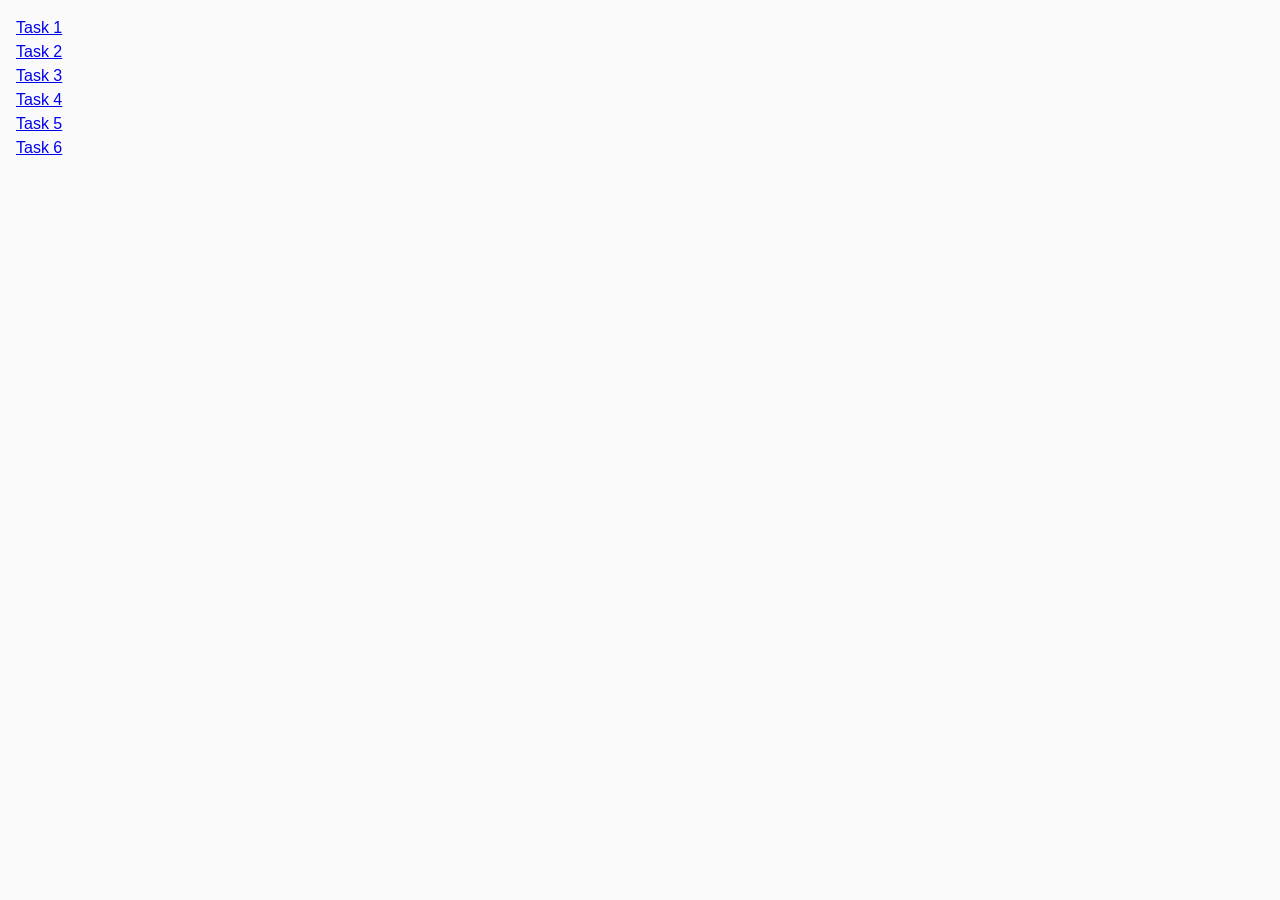
<file: index.html>
<!DOCTYPE html>
<html lang="ru">
  <head>
    <meta charset="UTF-8" />
    <meta http-equiv="X-UA-Compatible" content="IE=edge" />
    <meta name="viewport" content="width=device-width, initial-scale=1.0" />
    <title>Homework 7</title>
    <link rel="stylesheet" href="css/common.css" />
  </head>
  <body>
    <ul>
      <li><a href="task-1.html">Task 1</a></li>
      <li><a href="task-2.html">Task 2</a></li>
      <li><a href="task-3.html">Task 3</a></li>
      <li><a href="task-4.html">Task 4</a></li>
      <li><a href="task-5.html">Task 5</a></li>
      <li><a href="task-6.html">Task 6</a></li>
    </ul>
  </body>
</html>
</file>
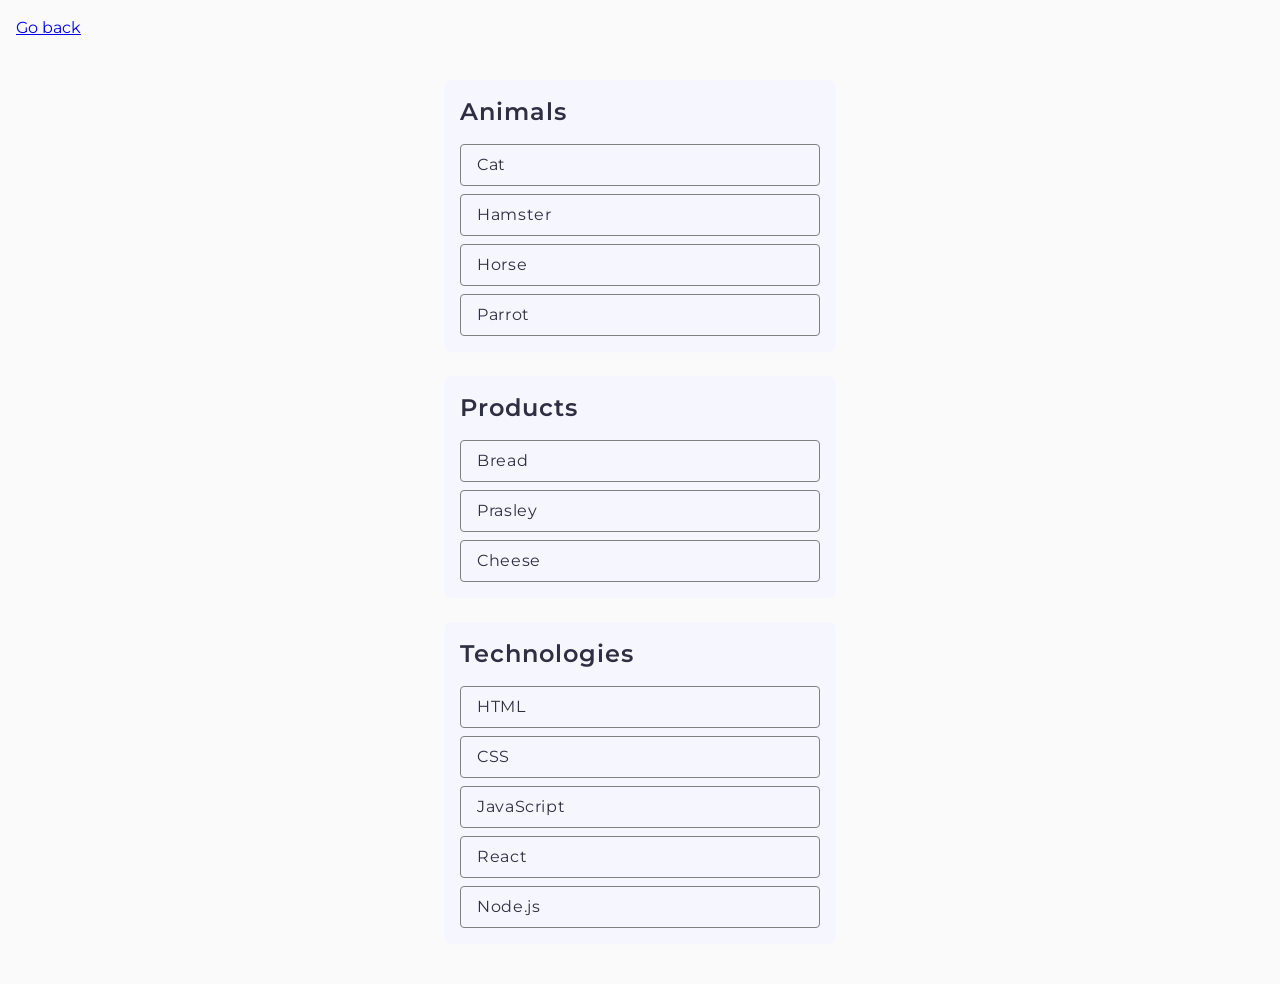
<file: task-01.html>
<!DOCTYPE html>
<html lang="ru">
  <head>
    <meta charset="UTF-8" />
    <meta http-equiv="X-UA-Compatible" content="IE=edge" />
    <meta name="viewport" content="width=device-width, initial-scale=1.0" />
    <title>Task 1</title>
    <link rel="preconnect" href="https://fonts.googleapis.com">
    <link rel="preconnect" href="https://fonts.gstatic.com" crossorigin>
    <link href="https://fonts.googleapis.com/css2?family=Montserrat:wght@400;600&display=swap" rel="stylesheet">
    <link rel="stylesheet" href="css/common.css" />
  </head>
  <body>
    <p><a href="index.html">Go back</a></p>

    <ul id="categories">
      <li class="item">
        <h2>Animals</h2>

        <ul>
          <li>Cat</li>
          <li>Hamster</li>
          <li>Horse</li>
          <li>Parrot</li>
        </ul>
      </li>
      <li class="item">
        <h2>Products</h2>

        <ul>
          <li>Bread</li>
          <li>Prasley</li>
          <li>Cheese</li>
        </ul>
      </li>
      <li class="item">
        <h2>Technologies</h2>

        <ul>
          <li>HTML</li>
          <li>CSS</li>
          <li>JavaScript</li>
          <li>React</li>
          <li>Node.js</li>
        </ul>
      </li>
    </ul>

    <script src="./js/task-01.js" type="module"></script>
  </body>
</html>
</file>
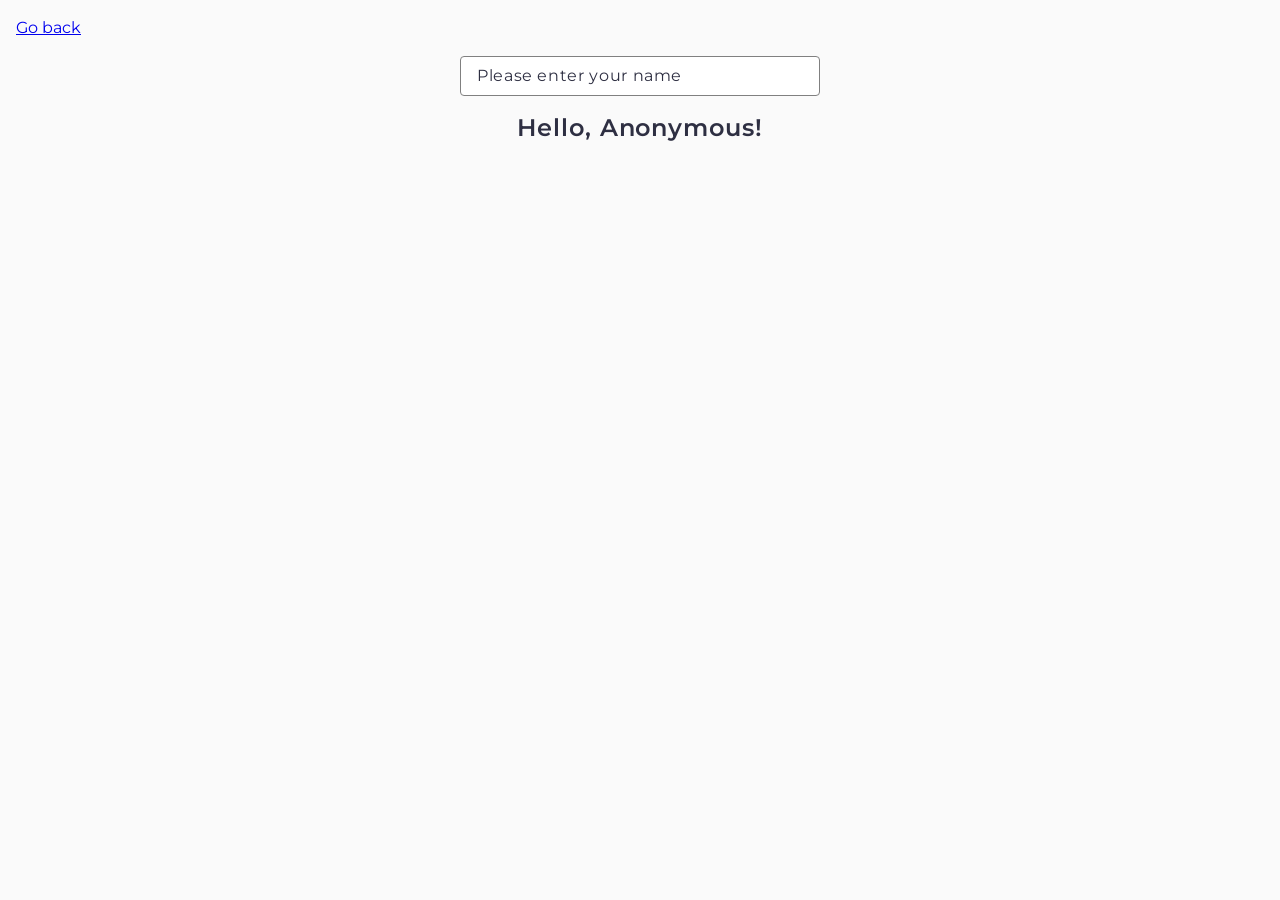
<file: task-03.html>
<!DOCTYPE html>
<html lang="ru">
  <head>
    <meta charset="UTF-8" />
    <meta http-equiv="X-UA-Compatible" content="IE=edge" />
    <meta name="viewport" content="width=device-width, initial-scale=1.0" />
    <title>Task 3</title>
    <link href="https://fonts.googleapis.com/css2?family=Montserrat:wght@400;600&display=swap" rel="stylesheet">
    <link rel="stylesheet" href="css/common.css" />
  </head>
  <body>
    <p><a href="index.html">Go back</a></p>

    <input type="text" id="name-input" placeholder="Please enter your name" />
    <h1>Hello, <span id="name-output">Anonymous</span>!</h1>

    <script src="./js/task-03.js" type="module"></script>
  </body>
</html>
</file>
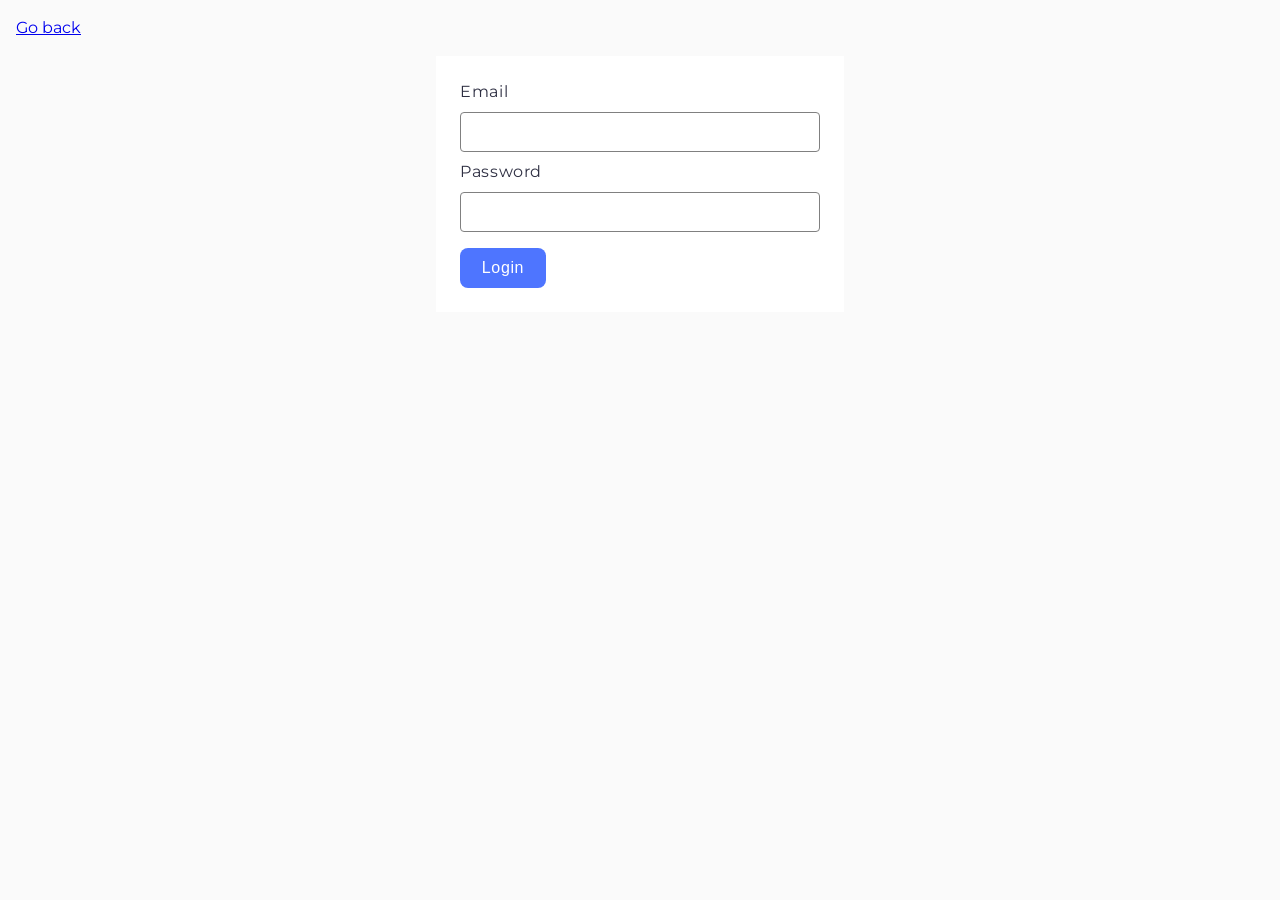
<file: task-04.html>
<!DOCTYPE html>
<html lang="ru">
  <head>
    <meta charset="UTF-8" />
    <meta http-equiv="X-UA-Compatible" content="IE=edge" />
    <meta name="viewport" content="width=device-width, initial-scale=1.0" />
    <title>Task 4</title>
    <link href="https://fonts.googleapis.com/css2?family=Montserrat:wght@400;600&display=swap" rel="stylesheet">
    <link rel="stylesheet" href="css/common.css" />
  </head>
  <body>
    <p><a href="index.html">Go back</a></p>

    <form class="login-form">
      <label>
        Email
        <input type="email" name="email" />
      </label>
      <label>
        Password
        <input type="password" name="password" />
      </label>
      <button type="submit">Login</button>
    </form>

    <script src="./js/task-04.js" type="module"></script>
  </body>
</html>
</file>
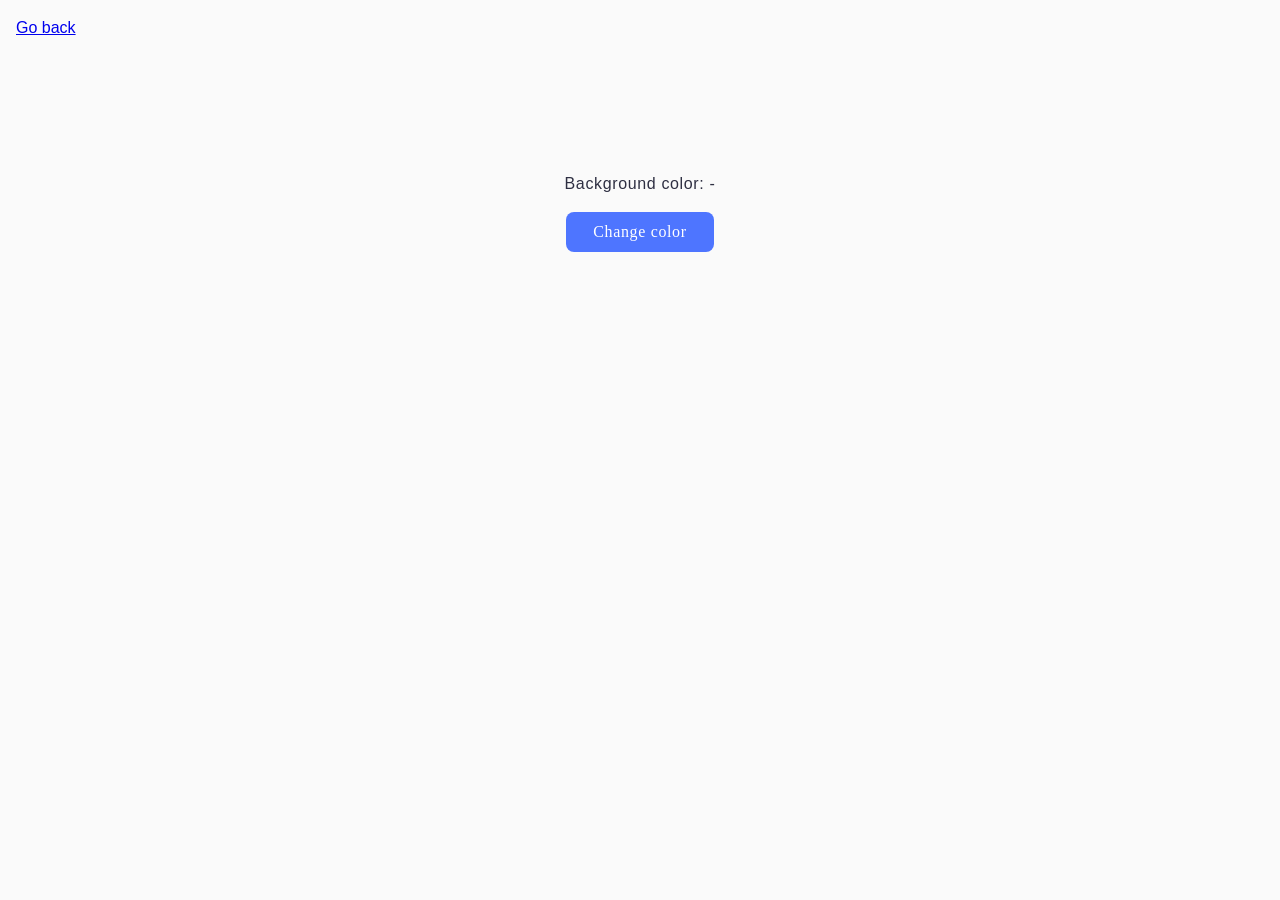
<file: task-05.html>
<!DOCTYPE html>
<html lang="ru">
  <head>
    <meta charset="UTF-8" />
    <meta http-equiv="X-UA-Compatible" content="IE=edge" />
    <meta name="viewport" content="width=device-width, initial-scale=1.0" />
    <title>Task 5</title>
    <link rel="stylesheet" href="css/common.css" />
  </head>
  <body>
    <p><a href="index.html">Go back</a></p>

    <div class="widget">
      <p>Background color: <span class="color">-</span></p>
      <button type="button" class="change-color">Change color</button>
    </div>

    <script src="./js/task-05.js" type="module"></script>
  </body>
</html>
</file>
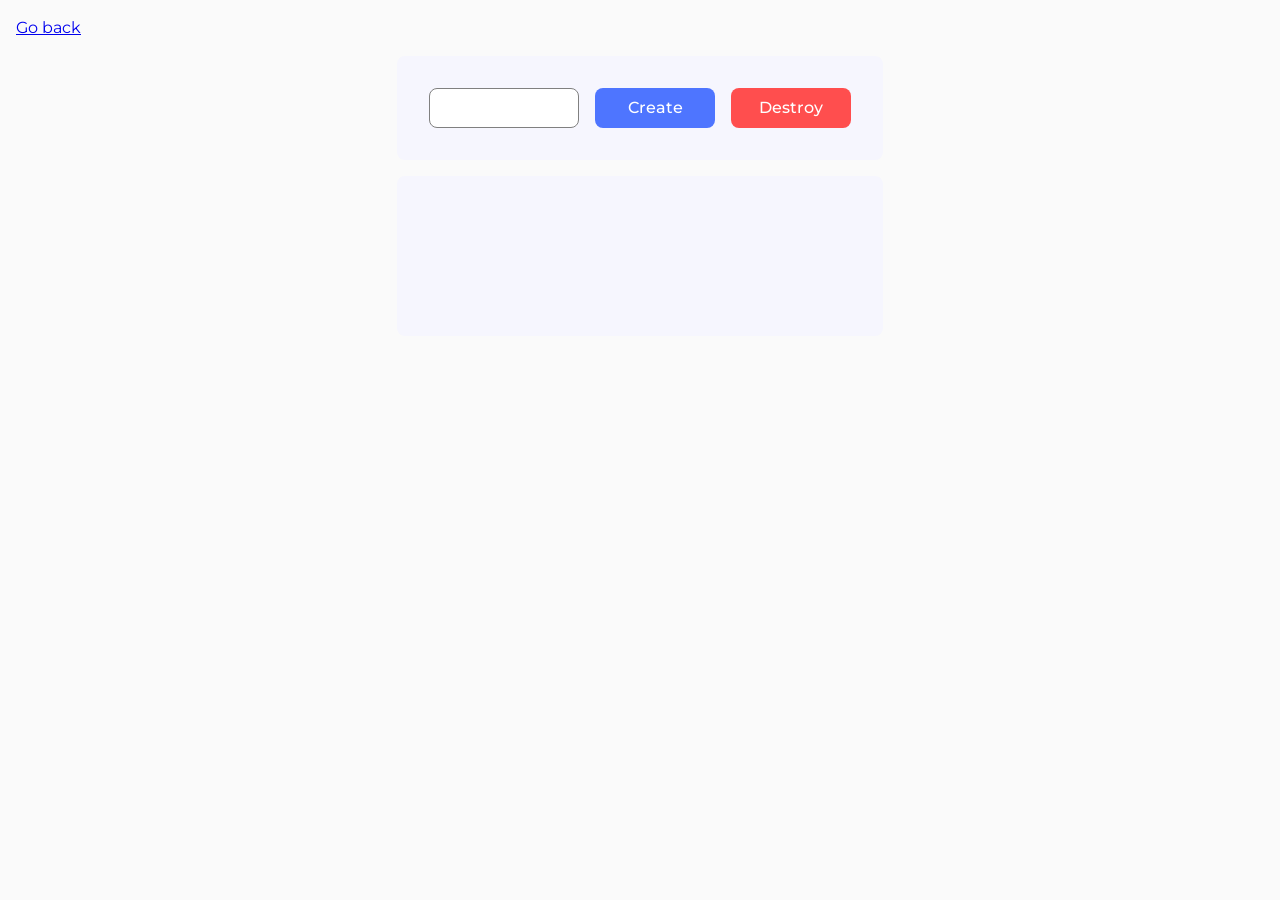
<file: task-06.html>
<!DOCTYPE html>
<html lang="ru">
  <head>
    <meta charset="UTF-8" />
    <meta http-equiv="X-UA-Compatible" content="IE=edge" />
    <meta name="viewport" content="width=device-width, initial-scale=1.0" />
    <title>Task 6</title>
    <link href="https://fonts.googleapis.com/css2?family=Montserrat:wght@400;600&display=swap" rel="stylesheet">
    <link rel="stylesheet" href="css/common.css" />
  </head>
  <body>
    <p><a href="index.html">Go back</a></p>

    <div id="controls">
      <input type="number" min="1" max="100" step="1" />
      <button type="button" data-create>Create</button>
      <button type="button" data-destroy>Destroy</button>
    </div>

    <div id="boxes">
     
    </div>

    <script src="./js/task-06.js" type="module"></script>
  </body>
</html>
</file>
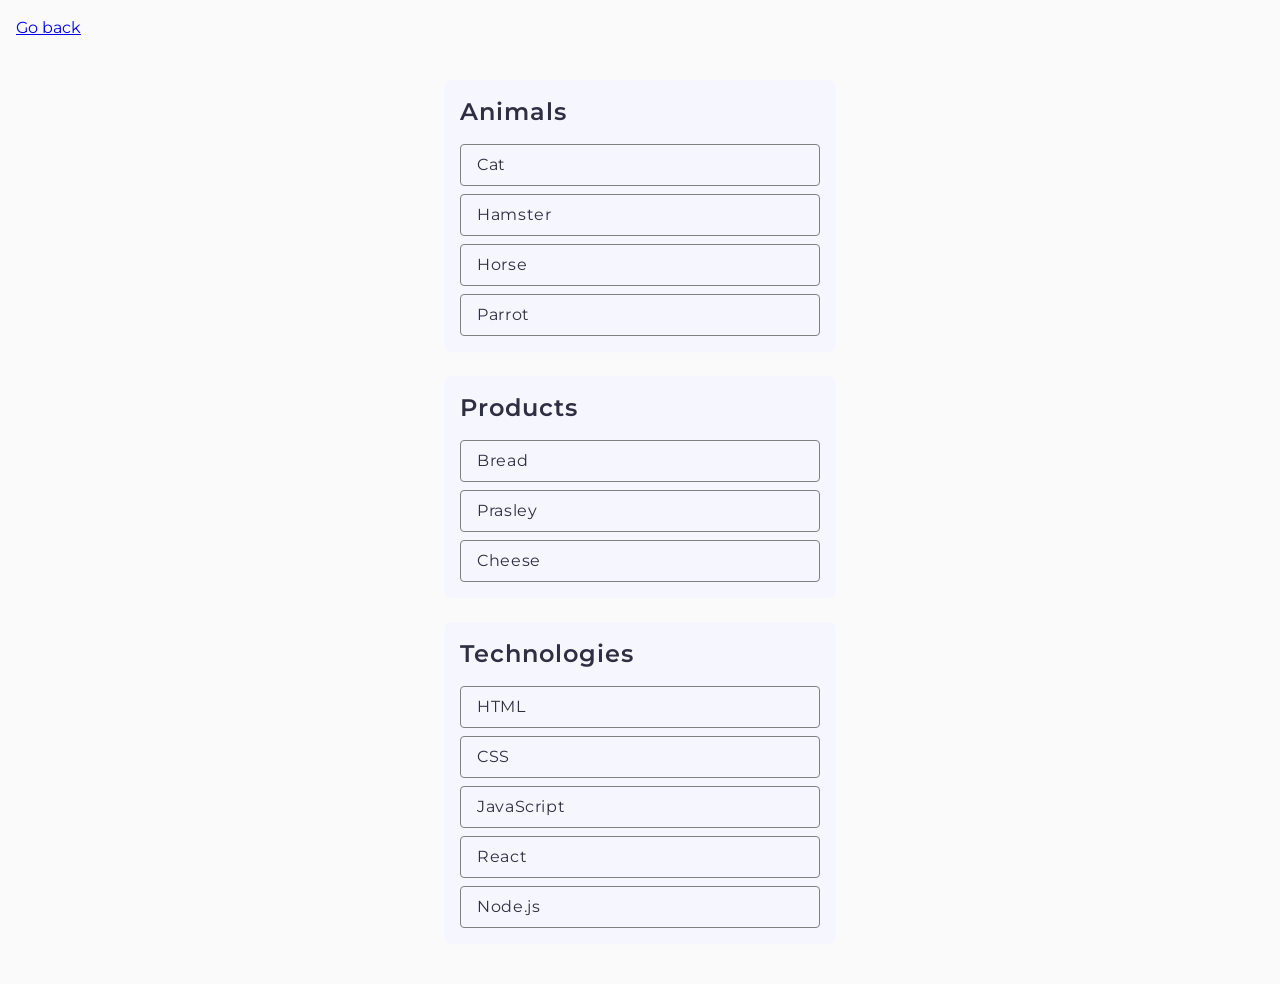
<file: task-1.html>
<!DOCTYPE html>
<html lang="ru">
  <head>
    <meta charset="UTF-8" />
    <meta http-equiv="X-UA-Compatible" content="IE=edge" />
    <meta name="viewport" content="width=device-width, initial-scale=1.0" />
    <title>Task 1</title>
    <link rel="preconnect" href="https://fonts.googleapis.com">
    <link rel="preconnect" href="https://fonts.gstatic.com" crossorigin>
    <link href="https://fonts.googleapis.com/css2?family=Montserrat:wght@400;600&display=swap" rel="stylesheet">
    <link rel="stylesheet" href="css/common.css" />
  </head>
  <body>
    <p><a href="index.html">Go back</a></p>

    <ul id="categories">
      <li class="item">
        <h2>Animals</h2>

        <ul>
          <li>Cat</li>
          <li>Hamster</li>
          <li>Horse</li>
          <li>Parrot</li>
        </ul>
      </li>
      <li class="item">
        <h2>Products</h2>

        <ul>
          <li>Bread</li>
          <li>Prasley</li>
          <li>Cheese</li>
        </ul>
      </li>
      <li class="item">
        <h2>Technologies</h2>

        <ul>
          <li>HTML</li>
          <li>CSS</li>
          <li>JavaScript</li>
          <li>React</li>
          <li>Node.js</li>
        </ul>
      </li>
    </ul>

    <script src="./js/task-1.js" type="module"></script>
  </body>
</html>
</file>
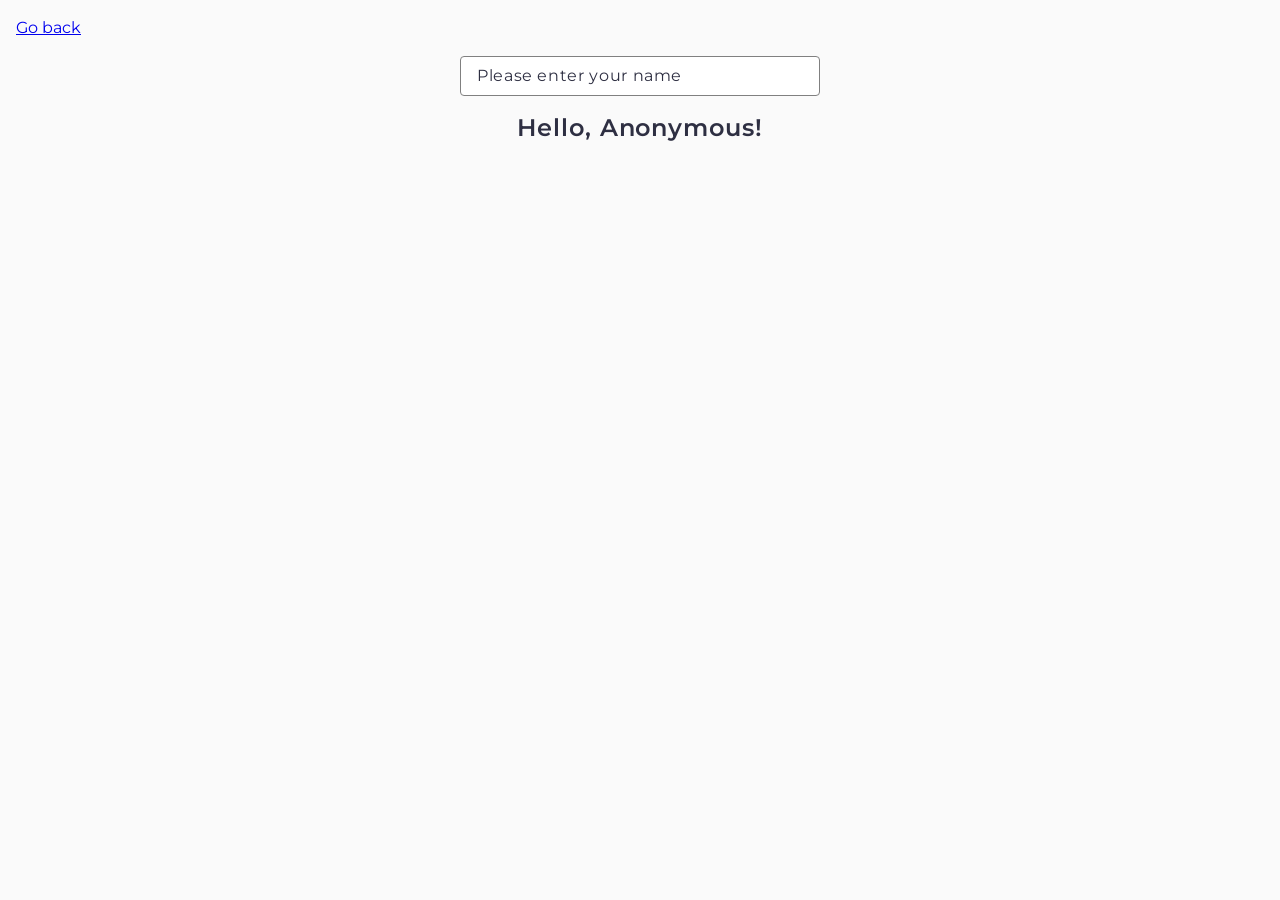
<file: task-3.html>
<!DOCTYPE html>
<html lang="ru">
  <head>
    <meta charset="UTF-8" />
    <meta http-equiv="X-UA-Compatible" content="IE=edge" />
    <meta name="viewport" content="width=device-width, initial-scale=1.0" />
    <title>Task 3</title>
    <link href="https://fonts.googleapis.com/css2?family=Montserrat:wght@400;600&display=swap" rel="stylesheet">
    <link rel="stylesheet" href="css/common.css" />
  </head>
  <body>
    <p><a href="index.html">Go back</a></p>

    <input type="text" id="name-input" placeholder="Please enter your name" />
    <h1>Hello, <span id="name-output">Anonymous</span>!</h1>

    <script src="./js/task-3.js" type="module"></script>
  </body>
</html>
</file>
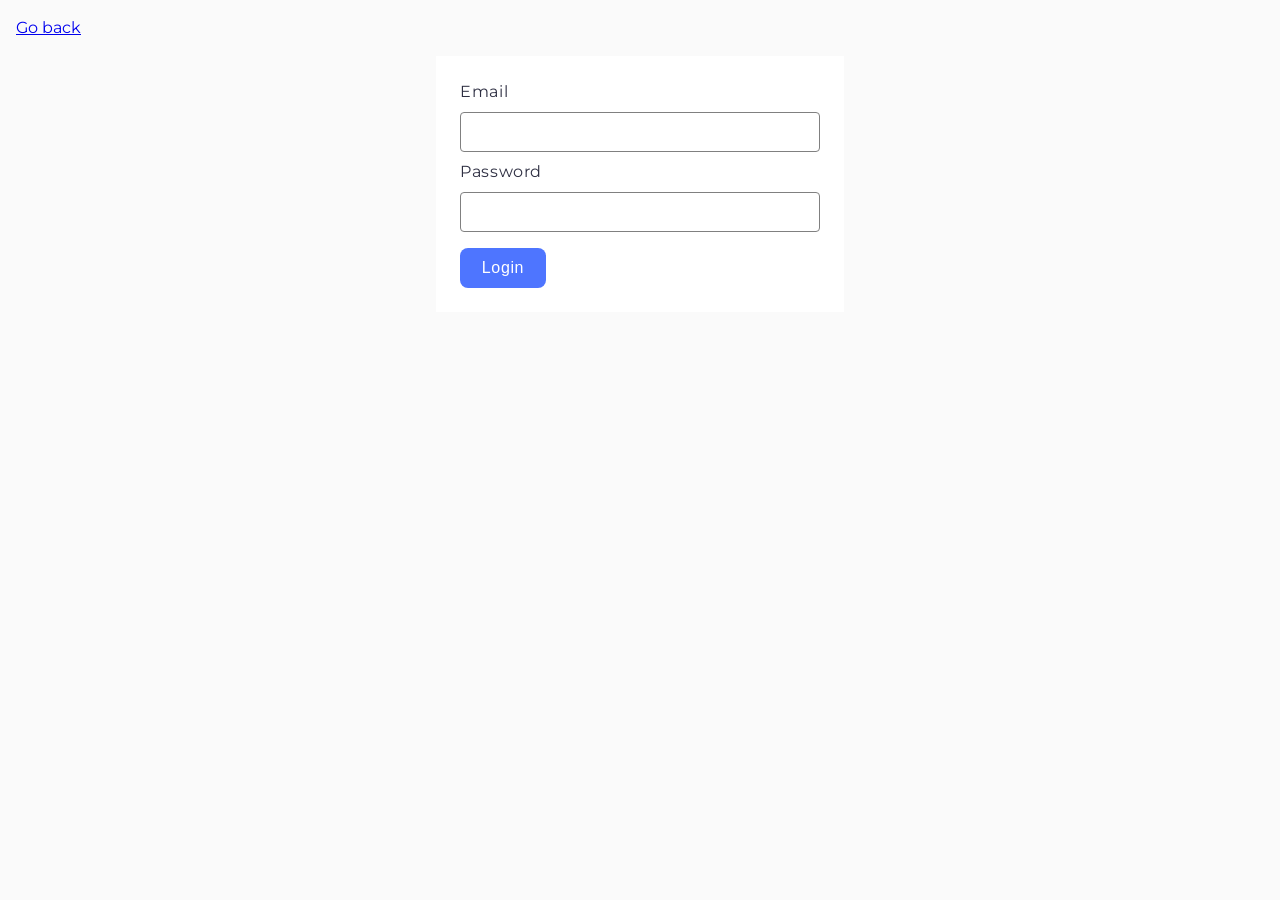
<file: task-4.html>
<!DOCTYPE html>
<html lang="ru">
  <head>
    <meta charset="UTF-8" />
    <meta http-equiv="X-UA-Compatible" content="IE=edge" />
    <meta name="viewport" content="width=device-width, initial-scale=1.0" />
    <title>Task 4</title>
    <link href="https://fonts.googleapis.com/css2?family=Montserrat:wght@400;600&display=swap" rel="stylesheet">
    <link rel="stylesheet" href="css/common.css" />
  </head>
  <body>
    <p><a href="index.html">Go back</a></p>

    <form class="login-form">
      <label>
        Email
        <input type="email" name="email" />
      </label>
      <label>
        Password
        <input type="password" name="password" />
      </label>
      <button type="submit">Login</button>
    </form>

    <script src="./js/task-4.js" type="module"></script>
  </body>
</html>
</file>
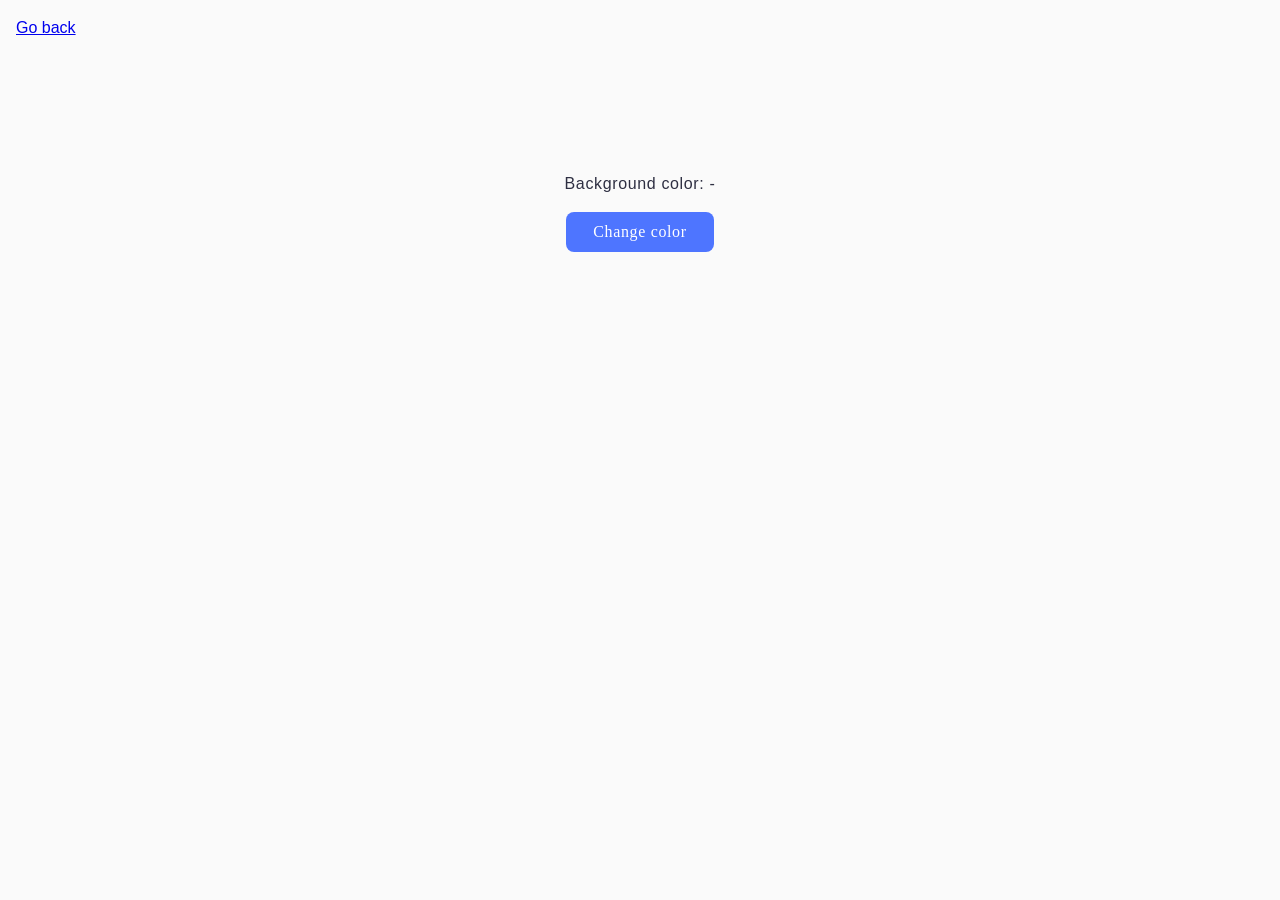
<file: task-5.html>
<!DOCTYPE html>
<html lang="ru">
  <head>
    <meta charset="UTF-8" />
    <meta http-equiv="X-UA-Compatible" content="IE=edge" />
    <meta name="viewport" content="width=device-width, initial-scale=1.0" />
    <title>Task 5</title>
    <link rel="stylesheet" href="css/common.css" />
  </head>
  <body>
    <p><a href="index.html">Go back</a></p>

    <div class="widget">
      <p>Background color: <span class="color">-</span></p>
      <button type="button" class="change-color">Change color</button>
    </div>

    <script src="./js/task-5.js" type="module"></script>
  </body>
</html>
</file>
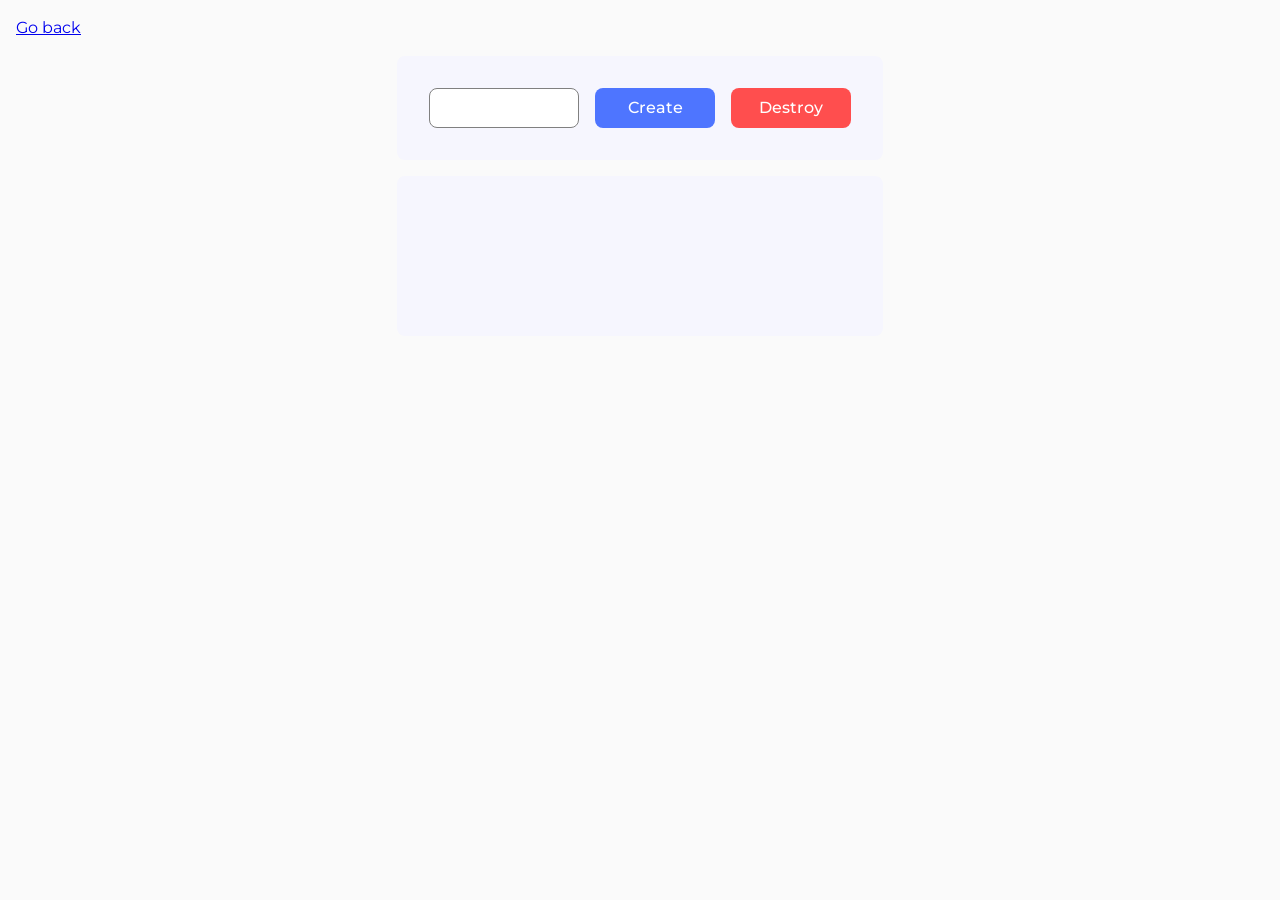
<file: task-6.html>
<!DOCTYPE html>
<html lang="ru">
  <head>
    <meta charset="UTF-8" />
    <meta http-equiv="X-UA-Compatible" content="IE=edge" />
    <meta name="viewport" content="width=device-width, initial-scale=1.0" />
    <title>Task 6</title>
    <link href="https://fonts.googleapis.com/css2?family=Montserrat:wght@400;600&display=swap" rel="stylesheet">
    <link rel="stylesheet" href="css/common.css" />
  </head>
  <body>
    <p><a href="index.html">Go back</a></p>

    <div id="controls">
      <input type="number" min="1" max="100" step="1" />
      <button type="button" data-create>Create</button>
      <button type="button" data-destroy>Destroy</button>
    </div>

    <div id="boxes">
     
    </div>

    <script src="./js/task-6.js" type="module"></script>
  </body>
</html>
</file>
<file: css/common.css>
* {
  box-sizing: border-box;
}

body {
  margin: 16px;
  font-family: 'Montserrat', sans-serif;
  -webkit-font-smoothing: antialiased;
  -moz-osx-font-smoothing: grayscale;
  background-color: #fafafa;
  color: #2E2F42;
  line-height: 1.5;

}

/* ======Task-1====== */
ul, li,h2{
  list-style-type: none;
  padding: 0;
  margin: 0;
}

#categories{
  margin: 0 auto;
  padding: 24px;
  max-width: 440px;
  height: auto;
}

h2{
  font-weight: 600;
  line-height: 1.33; /* 133.333% */
  letter-spacing: 0.04em;
  font-size: 24px;
  margin-bottom: 16px;
}

.item{
  padding: 16px;
  border-radius: 8px;
  background-color: #F6F6FE;
  margin-bottom: 24px;
}

li:last-child{
  margin-bottom: 0;
}

li>ul>li{
  font-size: 16px;
  letter-spacing: 0.04em;
  border-radius: 4px;
  border: 1px solid #808080;
  margin-bottom: 8px;
  padding: 8px 0 8px 16px;
}

/* ======Task-2====== */
.gallery{
  display: flex;
  flex-direction: row;
  max-width: 1128px;
  padding: 100px 0;
  justify-content: center;
  align-items: flex-start;
  gap: 48px 24px;
  flex-wrap: wrap;
  margin:0 auto;
}

.gallery-item{
  width: calc((100% - 48px) / 3);
}

img {
  display: block;
  max-width: 360px;
  height: 300px;
}

/* ======Task-3====== */

#name-input{
  display: block;
  width: 360px;
  height: 40px;
  border-radius: 4px;
  border: 1px solid #808080;
  font-size: 16px;
  letter-spacing: 0.04em;
  padding: 8px 0px 8px 16px;
  margin: 0 auto;
}

#name-input::placeholder{
  color: #2E2F42;
  font-family: Montserrat;
  font-size: 16px;
  line-height: 1.5;
  letter-spacing: 0.04em;
}

#name-input:focus{
  outline: none;
  border: 1px solid #000;
}

h1{
  font-size: 24px;
  font-weight: 600;
  line-height: 1.33;
  letter-spacing: 0.04em;
  text-align: center;
}

/* ======Task-4====== */

.login-form{
  display: flex;
  flex-direction: column;
  gap: 8px;
  background-color: #FFF;
  width: 408px;
  padding: 24px;
  margin: 0 auto;
}

label{
  font-size: 16px;
  letter-spacing: 0.04em;
}

label>input {
  display: block;
  width: 360px;
  height: 40px;
  border-radius: 4px;
  border: 1px solid #808080;
  margin-top: 8px;
  font-family: 'Montserrat';
  font-size: 16px;
  letter-spacing: 0.04em;  
  -webkit-box-shadow: 0 0 0px 1000px #fff inset;
  transition: background-color 5000s ease-in-out 0s;
}

label>input:hover,
label>input:focus,
label>input:active{
  outline: none;
  border: 1px solid #000;
}

form>button{
  width: 86px;
  height: 40px;
  border: none;
  border-radius: 8px;
  background-color: #4E75FF;
  cursor: pointer;
  color: #FFF;
  font-size: 16px;
  font-weight: 500;
  letter-spacing: 0.04em;
  margin-top: 8px;
}

button:hover{
  background-color: #6C8CFF;
}

/* ======Task-5====== */

.widget{
  width: 345px;
  margin: 0 auto;
  padding: 100px 0;
}

.widget>p{
  text-align: center;
  font-size: 16px;
  letter-spacing: 0.04em;
}

.change-color{
  display: block;
  border-radius: 8px;
  background-color: #4E75FF;
  width: 148px;
  height: 40px;
  border: none;
  text-align: center;
  color: #FFF;
  font-size: 16px;
  font-weight: 500;
  line-height: 1.5;
  letter-spacing: 0.04em;
  cursor: pointer;
  font-family: Montserrat;
  margin: 0 auto;
}

.change-color:hover{
  background-color: #6C8CFF;
}


/* ======Task-6====== */
#controls{
  display: flex;
  max-width: 486px;
  max-height: 104px;
  gap:16px;
  justify-content: center;
  align-items: center;
  border-radius: 8px;
  background-color: #F6F6FE;
  padding: 32px 0;
  margin: 0 auto;
  margin-bottom: 16px;
}

#controls>input{
  width: 150px;
  height: 40px;
  border-radius: 8px;
  border: 1px solid #808080;
  outline: none;
  text-align: center;
  font-family: inherit;
  font-size: 16px;
  letter-spacing: 0.04em;
  line-height: 1.5;
}

#controls>input:focus{
  border: 1px solid #000;
}

#boxes{
  max-width: 486px;
  min-height: 160px;
  display: flex;
  flex-wrap: wrap;
  gap: 16px;
  justify-content: center;
  align-items:flex-start;
  border-radius: 8px;
  background-color: #F6F6FE;
  padding: 32px 0;
  margin: 0 auto;
}

button[data-create]{
  font-family: inherit;
  color: #FFF;
  font-size: 16px;
  font-weight: 500;
  line-height: 1.5;
  width: 120px;
  height: 40px;
  border-radius: 8px;
  background-color: #4E75FF;
  cursor: pointer;
  border: none;
}

button[data-create]:hover{
  background: #6C8CFF;
}

button[data-destroy]{
  font-family: inherit;
  color: #FFF;
  font-size: 16px;
  font-weight: 500;
  line-height: 1.5;
  width: 120px;
  height: 40px;
  border-radius: 8px;
  background-color: #FF4E4E;
  cursor: pointer;
  border: none;
}

button[data-destroy]:hover {
  background-color: #FF7070;
}
</file>
